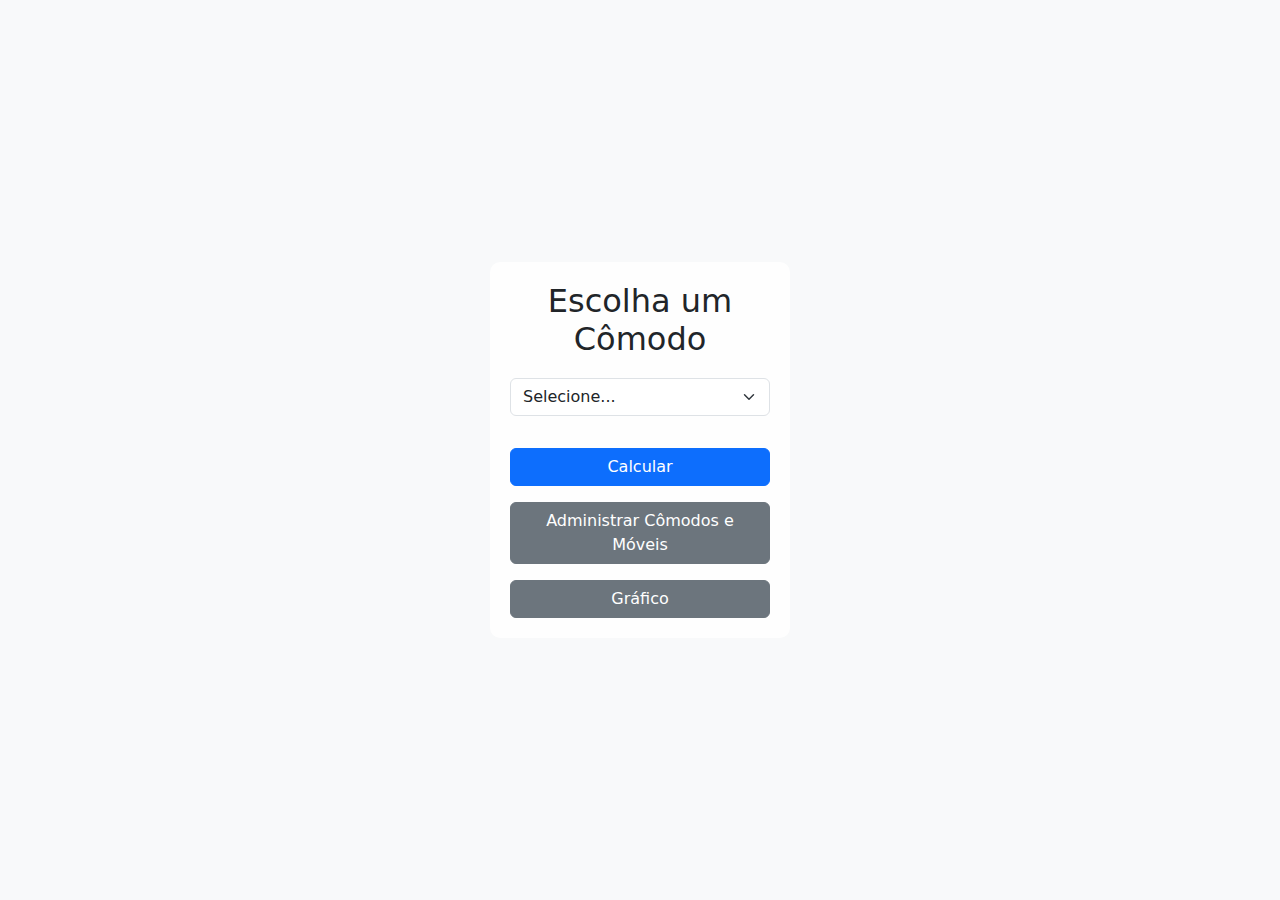
<file: index.html>
<!DOCTYPE html>
<html lang="pt-br">
<head>
    <meta charset="UTF-8">
    <meta name="viewport" content="width=device-width, initial-scale=1.0">
    <title>Selecione o Cômodo</title>
    <link href="https://cdn.jsdelivr.net/npm/bootstrap@5.3.0/dist/css/bootstrap.min.css" rel="stylesheet">
    <link rel="stylesheet" href="css/style.css">
    <style>
        body {
            height: 100vh;
            background-size: cover;
            background-position: center;
            transition: background-image 0.5s ease-in-out;
            display: flex;
            align-items: center;
            justify-content: center;
            margin: 0;
            padding: 0;
        }
        .container {
            background-color: rgba(255, 255, 255, 0.8);
            padding: 20px;
            border-radius: 10px;
            max-width: 300px;
        }
        h2 {
            text-align: center;
            margin-bottom: 20px;
        }
        #moveisContainer {
            margin-top: 20px;
        }
    </style>
</head>
<body>

<div class="container">
    <h2>Escolha um Cômodo</h2>
    <select class="form-select" id="comodoSelect" onchange="atualizarFundoEMoveis()">
        <option value="">Selecione...</option>
    </select>

    <div id="moveisContainer" class="mt-3"></div>

    <button class="btn btn-primary w-100 mt-3" onclick="irParaCalculadora()">Calcular</button>
    <a href="admin.html" class="btn btn-secondary w-100 mt-3">Administrar Cômodos e Móveis</a>
    <a href="grafico.html" class="btn btn-secondary w-100 mt-3">Gráfico</a>
</div>

<script>
    function carregarLista() {
        const comodos = JSON.parse(localStorage.getItem('comodos')) || [];
        const moveis = JSON.parse(localStorage.getItem('moveis')) || [];

        const comodoSelect = document.getElementById('comodoSelect');
        comodoSelect.innerHTML = '<option value="">Selecione...</option>';
        comodos.forEach(c => {
            comodoSelect.innerHTML += `<option value="${c}">${c.charAt(0).toUpperCase() + c.slice(1).replace('-', ' ')}</option>`;
        });

        const moveisSelect = document.getElementById('moveisSelect');
        if (moveisSelect) {
            moveisSelect.innerHTML = '<option value="">Selecione...</option>';
            moveis.forEach(m => {
                moveisSelect.innerHTML += `<option value="${m}">${m.charAt(0).toUpperCase() + m.slice(1).replace('-', ' ')}</option>`;
            });
        }
    }

    function atualizarFundoEMoveis() {
        const comodo = document.getElementById('comodoSelect').value;
        let imagemFundo = '';
        let moveisHTML = '';

        const moveis = JSON.parse(localStorage.getItem('moveis')) || [];

        if (comodo) {
            imagemFundo = `url("images/${comodo}.jpg")`; 
        }

        document.body.style.backgroundImage = imagemFundo;

        if (comodo) {
            moveisHTML = '<label for="moveisSelect" class="form-label">Escolha um Móvel</label>';
            moveisHTML += '<select class="form-select" id="moveisSelect">';
            moveisHTML += '<option value="">Selecione...</option>';
            moveis.forEach(movel => {
                moveisHTML += `<option value="${movel}">${movel.charAt(0).toUpperCase() + movel.slice(1).replace('-', ' ')}</option>`;
            });
            moveisHTML += '</select>';
        } else {
            moveisHTML = '';
        }

        document.getElementById('moveisContainer').innerHTML = moveisHTML;
    }

    function irParaCalculadora() {
        const comodo = document.getElementById('comodoSelect').value;
        const aparelho = document.getElementById('moveisSelect')?.value || '';

        if (comodo && aparelho) {
            localStorage.setItem('comodo', comodo);
            localStorage.setItem('aparelho', aparelho);
            window.location.href = 'calcula.html';
        } else {
            alert('Por favor, selecione o cômodo e o móvel.');
        }
    }

    document.addEventListener('DOMContentLoaded', function() {
        carregarLista();
        atualizarFundoEMoveis(); 
    });
</script>

</body>
</html>
</file>
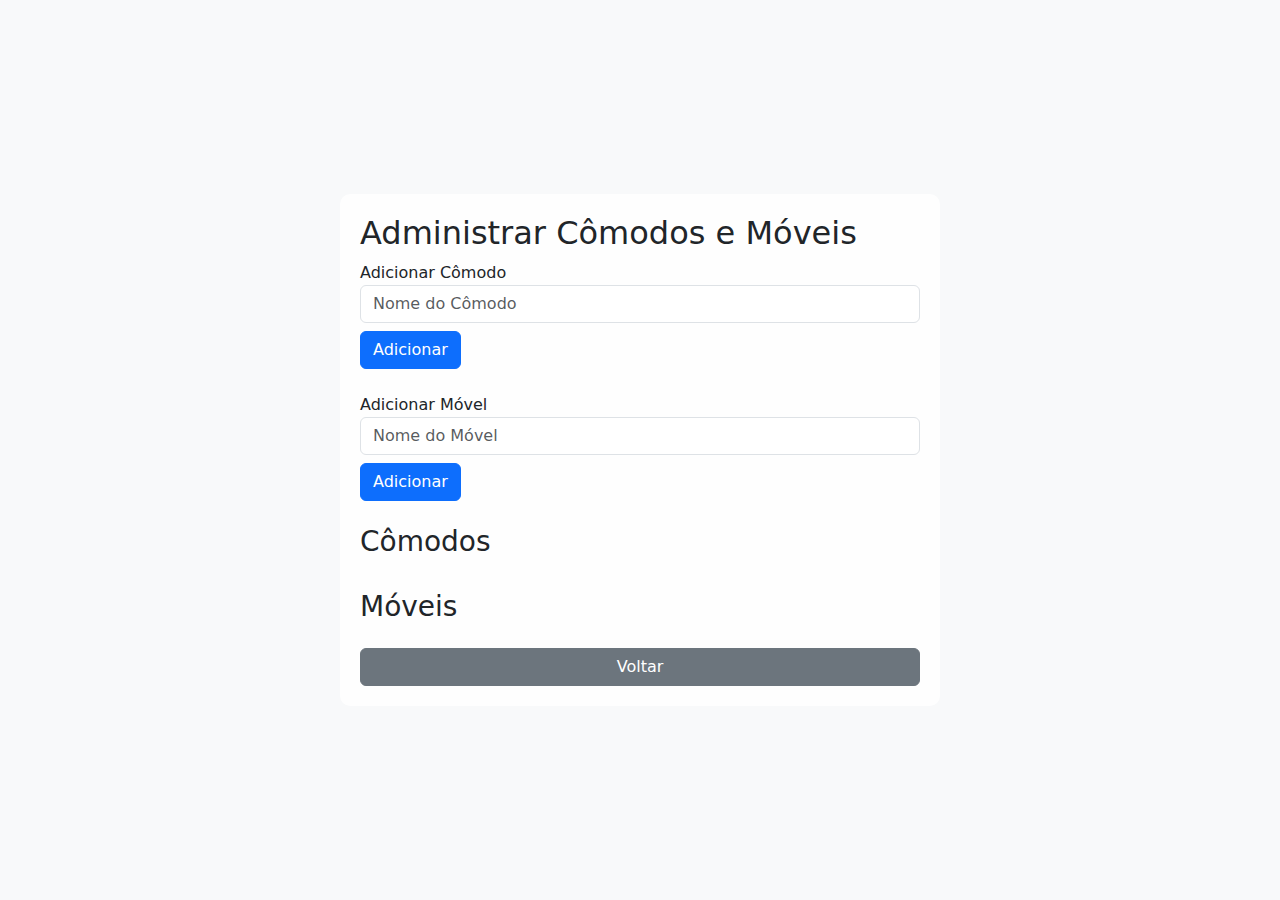
<file: admin.html>
<!DOCTYPE html>
<html lang="pt-br">
<head>
    <meta charset="UTF-8">
    <meta name="viewport" content="width=device-width, initial-scale=1.0">
    <title>Administrar Cômodos e Móveis</title>
    <link href="https://cdn.jsdelivr.net/npm/bootstrap@5.3.0/dist/css/bootstrap.min.css" rel="stylesheet">
    <link rel="stylesheet" href="css/style.css">
    <style>
        body {
            height: 100vh;
            background-size: cover;
            background-position: center;
            transition: background-image 0.5s ease-in-out;
            display: flex;
            align-items: center;
            justify-content: center;
            margin: 0;
            padding: 0;
        }
        .container {
            background-color: rgba(255, 255, 255, 0.8);
            padding: 20px;
            border-radius: 10px;
            max-width: 600px;
            width: 100%;
        }
        .item-actions button {
            margin-right: 5px;
        }
        .form-group {
            margin-bottom: 15px;
        }
    </style>
</head>
<body>

<div class="container">
    <h2>Administrar Cômodos e Móveis</h2>
    <form id="formComodo">
        <div class="form-group">
            <label for="comodoInput">Adicionar Cômodo</label>
            <input type="text" id="comodoInput" class="form-control" placeholder="Nome do Cômodo">
            <button type="button" class="btn btn-primary mt-2" onclick="adicionarComodo()">Adicionar</button>
        </div>
    </form>

    <form id="formMovel" class="mt-4">
        <div class="form-group">
            <label for="movelInput">Adicionar Móvel</label>
            <input type="text" id="movelInput" class="form-control" placeholder="Nome do Móvel">
            <button type="button" class="btn btn-primary mt-2" onclick="adicionarMovel()">Adicionar</button>
        </div>
    </form>

    <h3 class="mt-4">Cômodos</h3>
    <ul id="comodoList" class="list-group"></ul>

    <h3 class="mt-4">Móveis</h3>
    <ul id="movelList" class="list-group"></ul>

    <a href="index.html" class="btn btn-secondary w-100 mt-3">Voltar</a>
</div>

<script>
    function atualizarLista() {
        const comodos = JSON.parse(localStorage.getItem('comodos')) || [];
        const moveis = JSON.parse(localStorage.getItem('moveis')) || [];

        const comodoList = document.getElementById('comodoList');
        comodoList.innerHTML = '';
        comodos.forEach(comodo => {
            comodoList.innerHTML += `
                <li class="list-group-item d-flex justify-content-between align-items-center">
                    ${comodo.charAt(0).toUpperCase() + comodo.slice(1).replace('-', ' ')}
                    <div class="item-actions">
                        <button class="btn btn-warning btn-sm" onclick="editarComodo('${comodo}')">Editar</button>
                        <button class="btn btn-danger btn-sm" onclick="removerComodo('${comodo}')">Excluir</button>
                    </div>
                </li>
            `;
        });

        const movelList = document.getElementById('movelList');
        movelList.innerHTML = '';
        moveis.forEach(movel => {
            movelList.innerHTML += `
                <li class="list-group-item d-flex justify-content-between align-items-center">
                    ${movel.charAt(0).toUpperCase() + movel.slice(1).replace('-', ' ')}
                    <div class="item-actions">
                        <button class="btn btn-warning btn-sm" onclick="editarMovel('${movel}')">Editar</button>
                        <button class="btn btn-danger btn-sm" onclick="removerMovel('${movel}')">Excluir</button>
                    </div>
                </li>
            `;
        });
    }

    function adicionarComodo() {
        const comodoInput = document.getElementById('comodoInput');
        const comodo = comodoInput.value.trim().toLowerCase();
        if (comodo) {
            let comodos = JSON.parse(localStorage.getItem('comodos')) || [];
            if (!comodos.includes(comodo)) {
                comodos.push(comodo);
                localStorage.setItem('comodos', JSON.stringify(comodos));
                comodoInput.value = '';
                atualizarLista();
            } else {
                alert('Cômodo já existe.');
            }
        } else {
            alert('Por favor, insira um nome de cômodo.');
        }
    }

    function adicionarMovel() {
        const movelInput = document.getElementById('movelInput');
        const movel = movelInput.value.trim().toLowerCase();
        if (movel) {
            let moveis = JSON.parse(localStorage.getItem('moveis')) || [];
            if (!moveis.includes(movel)) {
                moveis.push(movel);
                localStorage.setItem('moveis', JSON.stringify(moveis));
                movelInput.value = '';
                atualizarLista();
            } else {
                alert('Móvel já existe.');
            }
        } else {
            alert('Por favor, insira um nome de móvel.');
        }
    }

    function editarComodo(comodo) {
        const novoNome = prompt('Digite o novo nome para o cômodo:', comodo);
        if (novoNome) {
            const comodos = JSON.parse(localStorage.getItem('comodos')) || [];
            const index = comodos.indexOf(comodo);
            if (index !== -1) {
                comodos[index] = novoNome.trim().toLowerCase();
                localStorage.setItem('comodos', JSON.stringify(comodos));
                atualizarLista();
            }
        }
    }

    function removerComodo(comodo) {
        if (confirm('Você tem certeza que deseja excluir este cômodo?')) {
            let comodos = JSON.parse(localStorage.getItem('comodos')) || [];
            comodos = comodos.filter(c => c !== comodo);
            localStorage.setItem('comodos', JSON.stringify(comodos));
            atualizarLista();
        }
    }

    function editarMovel(movel) {
        const novoNome = prompt('Digite o novo nome para o móvel:', movel);
        if (novoNome) {
            const moveis = JSON.parse(localStorage.getItem('moveis')) || [];
            const index = moveis.indexOf(movel);
            if (index !== -1) {
                moveis[index] = novoNome.trim().toLowerCase();
                localStorage.setItem('moveis', JSON.stringify(moveis));
                atualizarLista();
            }
        }
    }

    function removerMovel(movel) {
        if (confirm('Você tem certeza que deseja excluir este móvel?')) {
            let moveis = JSON.parse(localStorage.getItem('moveis')) || [];
            moveis = moveis.filter(m => m !== movel);
            localStorage.setItem('moveis', JSON.stringify(moveis));
            atualizarLista();
        }
    }

    document.addEventListener('DOMContentLoaded', atualizarLista);
</script>

</body>
</html>
</file>
<file: css/style.css>
body {
    background-color: #f8f9fa;
}
.calculator {
    max-width: 400px;
    margin: 50px auto;
    padding: 20px;
    background-color: #ffffff;
    box-shadow: 0px 0px 10px rgba(0, 0, 0, 0.1);
    border-radius: 8px;
}
.result {
    margin-top: 20px;
}
</file>
